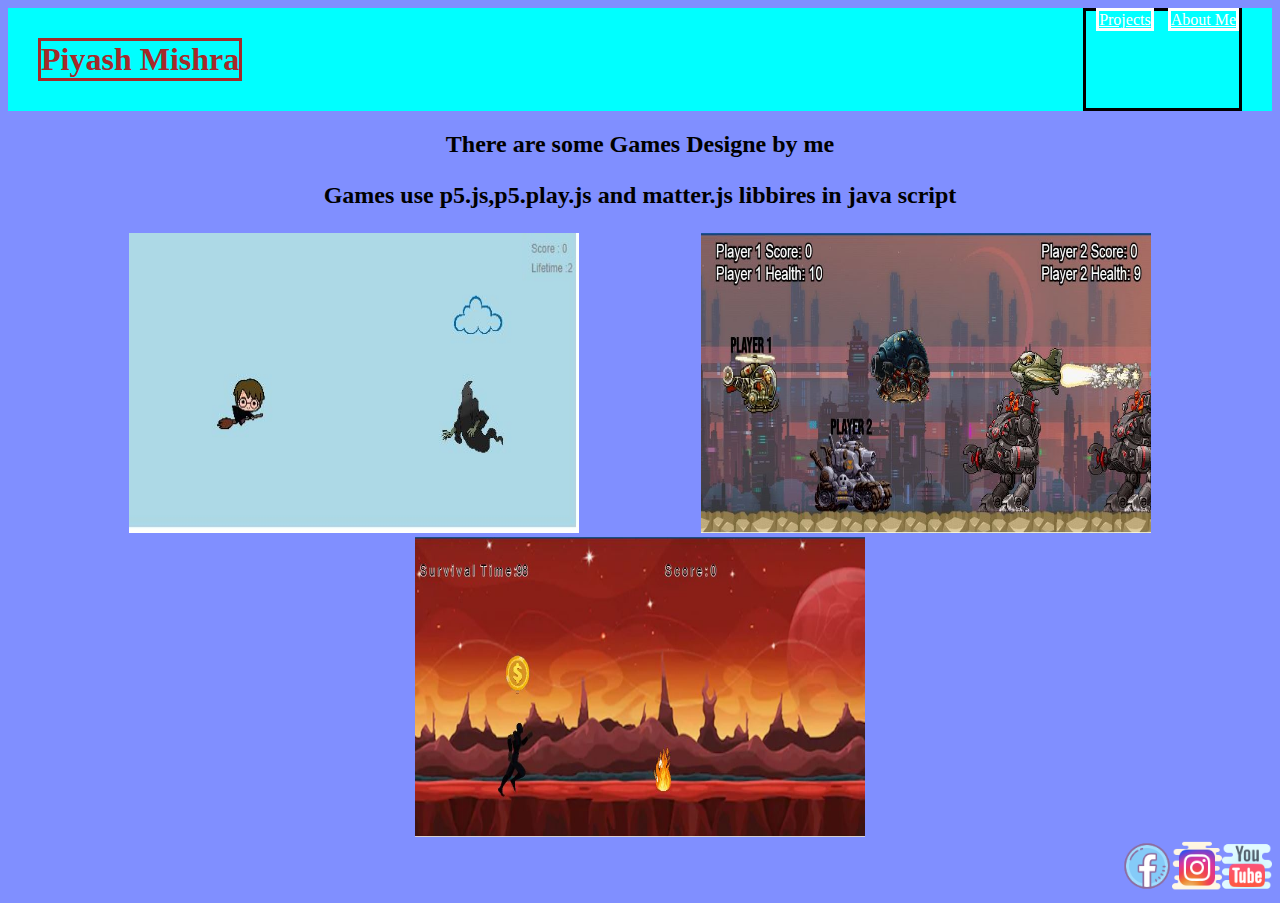
<file: index.html>
<!DOCTYPE html>
<html>
 <head>
     <title>
        My Portfolio Page
     </title>
    <link rel="stylesheet" type="text/css" href="style.css">
 </head>   
 <body>
      <div class="header">
     <h1>Piyash Mishra </h1>
     <div class="menu">
     <a href="index.html"> Projects</a>
      <a href="Aboutme.html" src="aboutme.html">About Me</a>
    </div>
      </div>
      <h2>There are some Games Designe by me</h2>
      <p>Games use p5.js,p5.play.js and matter.js libbires in java script</p>
      <div class="grid">
          <div class="item">
            <a href="https://editor.p5js.org/piyash2006/present/1KqyzDVMx"><img src="Harry potter.JPG" width="450" height="300"></a>
            <p> Harry Potter Game </p>
          </div>
          <div class="item"> 
            <a href="https://editor.p5js.org/piyash2006/present/xmUYiCat7"><img src="Tank Game.JPG" width="450" height="300"></a>
            <p> Tank Game </p>
        </div>
        <div class="item">
       <a href="https://editor.p5js.org/piyash2006/present/boSIhrniB"><img src="Ninja Game.JPG" width="450" height="300"></a>
       <p>Ninja Game </p>
        </div>
    </div>
    <div class="footer">
        <a href="#"><img src="facebook.png" width="50" height="50"></a>
        <a href="#"><img src="instagram.png" width="50" height="50"></a>
        <a href="#"><img src="youtube.png" width="50" height="50"></a>
    </div>
 </body>
</html>
</file>
<file: style.css>
h1{
    color: brown;
    margin: 30px;
}
.header *{
   border: solid;
}
.header{
    background-color: aqua;
    display:flex;
    justify-content: space-between;
}
.grid{
    display:flex;
    flex-wrap: wrap;
    justify-content: space-evenly;
}
.footer{
    display:flex;
    justify-content: flex-end;
}
p,h2{
    text-align: center;
    font-size: x-large;
    font-weight: bold;
    
}
body{
    background-color: rgb(128,143,255);
}
a:link{
    color: white;
}
a:visited{
    color: yellowgreen;
}
.menu{
    margin-right: 30px;
}
.menu a{
    margin-left: 10px;
}
.item{
    position: relative;
}
.item p{
    position: absolute;
    top: 50%;
    left: 50%;
    transform: translate(-50%,-50%);
    opacity: 0;
}
.item:hover p{
    opacity: 1;
}
.item:hover img{
    opacity: 0.33;
}
</file>
